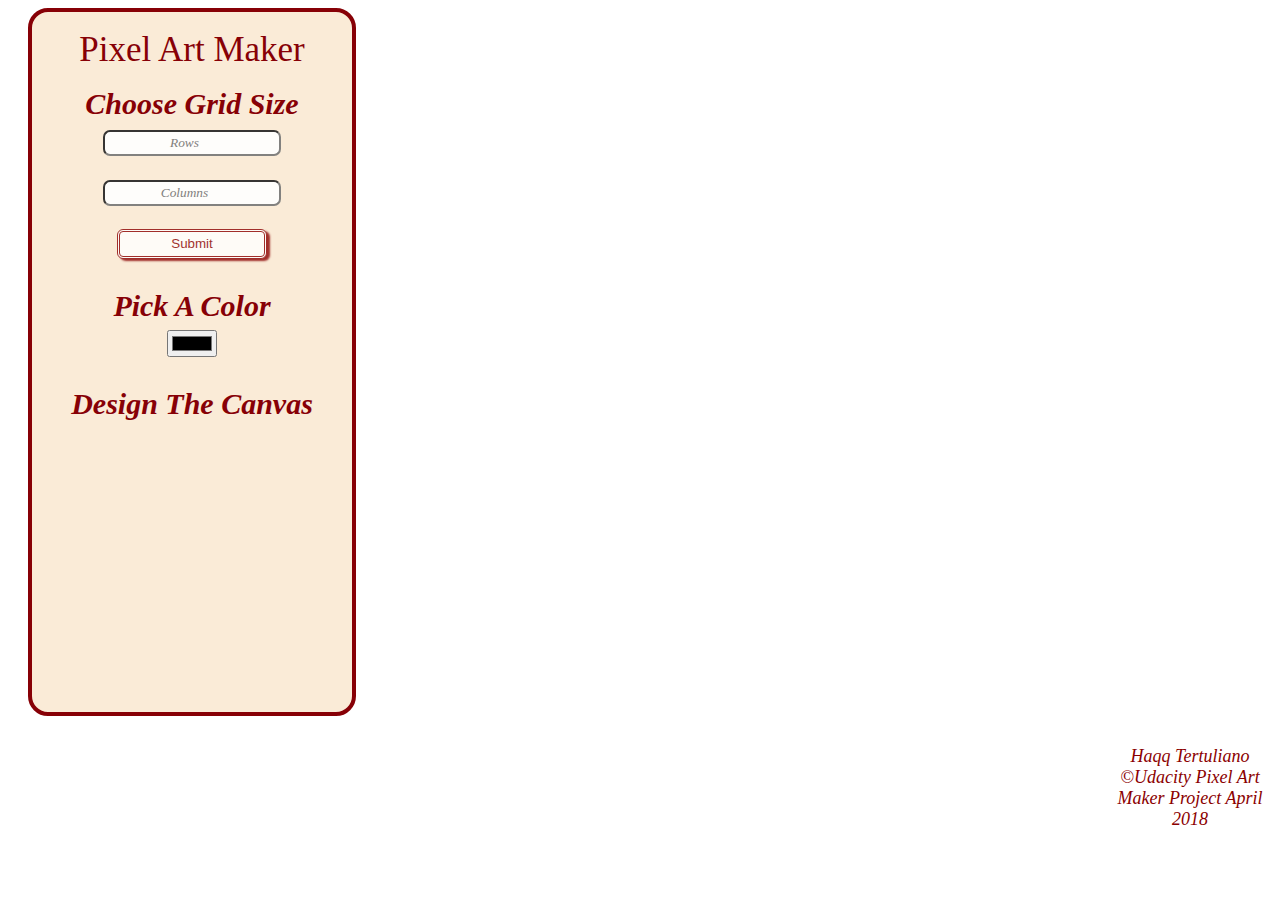
<file: index.html>
<!DOCTYPE html>
<html>
<head>
	<meta charset='utf-8'; >
    <title>Pixel Art Maker!</title>
   <link rel="stylesheet" href="https://fonts.googleapis.com/css?family=Monoton"> <link rel="stylesheet" href="styles.css">
</head>

<body>
	<article id='fullPage'>	
	<h1>Pixel Art Maker</h1>

		<div id="chooseSize">

		<h2>Choose Grid Size</h2>

		<form id="sizePicker">
			<input type="number" id="inputHeight" placeholder="Rows" name="height" min="1" >
			<br>
			<br>
			<input type="number" id="inputWidth" placeholder="Columns" name="width" min="1">
			<br>
			<br>
			<button onclick ="makeGrid()" type="button">Submit</button>
		</form>

    <h2>Pick A Color</h2>
    <input type="color" id="colorPicker">

    <h2>Design The Canvas</h2>

	</div>

		</article>

		<div id="pixelDiv">

    <table id="pixelCanvas"></table>

		</div>

	<footer id='footy'>
			<p>Haqq Tertuliano &copy;Udacity Pixel Art Maker Project April 2018</p>
	</footer> 	

	<script src="https://ajax.googleapis.com/ajax/libs/jquery/1.9.1/jquery.min.js"></script>
	<script src='designs.js'></script>
</body>
</html>
</file>
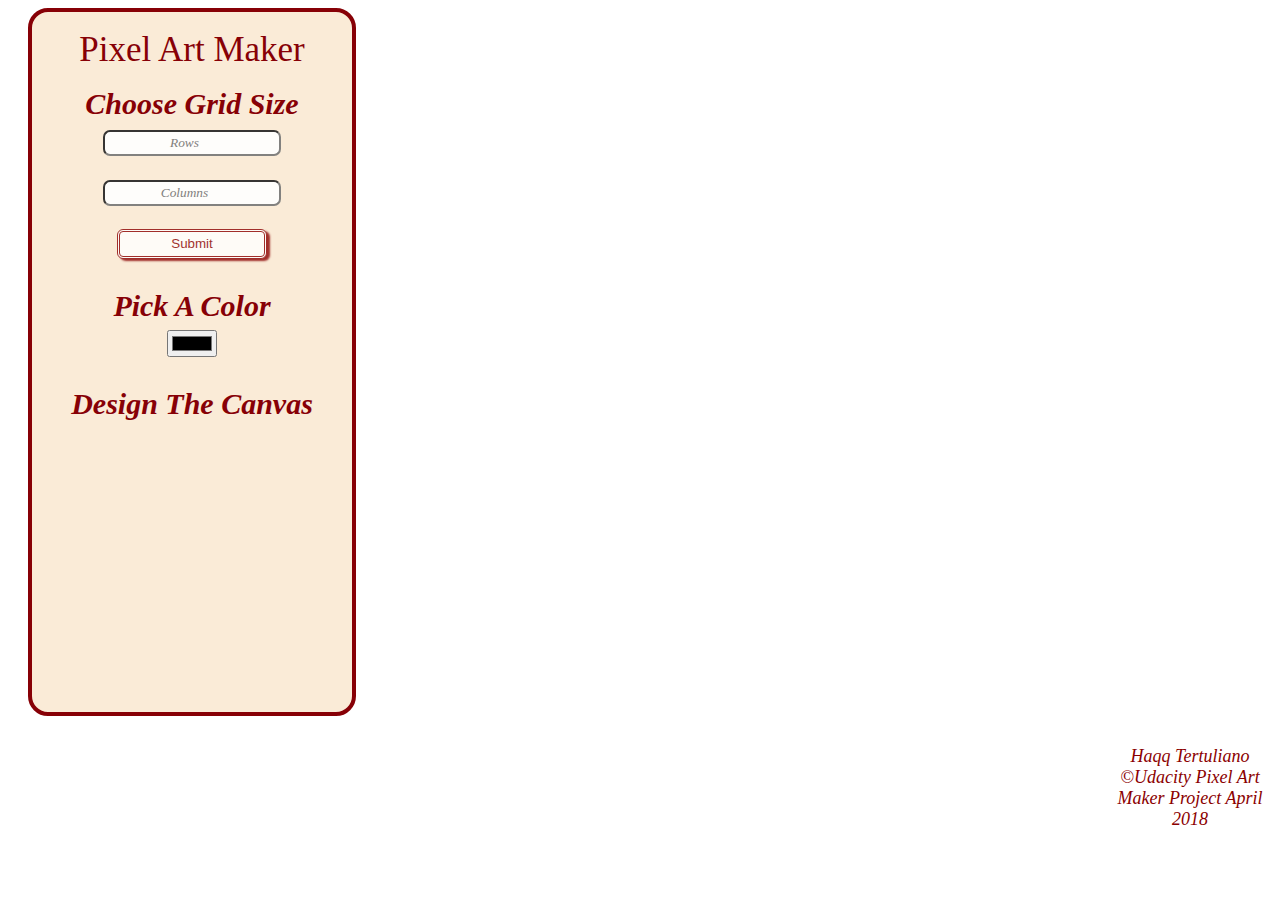
<file: Pixel Table.html>
<!DOCTYPE html>
<html>
<head>
	<meta charset='utf-8'; >
    <title>Pixel Art Maker!</title>
    <link rel="stylesheet" href="styles.css">
</head>

<body>
	<article id='fullPage'>	
	<h1>Pixel Art Maker</h1>

		<div id="chooseSize">

		<h2>Choose Grid Size</h2>

		<form id="sizePicker">
			<input type="number" id="inputHeight" placeholder="Rows" name="height" min="1" >
			<br>
			<br>
			<input type="number" id="inputWidth" placeholder="Columns" name="width" min="1">
			<br>
			<br>
			<button onclick ="makeGrid()" type="button">Submit</button>
		</form>

    <h2>Pick A Color</h2>
    <input type="color" id="colorPicker">

    <h2>Design The Canvas</h2>

	</div>

		</article>

		<div id="pixelDiv">

    <table id="pixelCanvas"></table>

		</div>

	<footer id='footy'>
			<p>Haqq Tertuliano &copy;Udacity Pixel Art Maker Project April 2018</p>
	</footer> 	

	<script src="https://ajax.googleapis.com/ajax/libs/jquery/1.9.1/jquery.min.js"></script>
	<script src='designs.js'></script>
</body>
</html>
</file>
<file: styles.css>
body {
	text-align: center;
	background-image: url('http://getwallpapers.com/wallpaper/full/0/6/f/500504.jpg');
	background-size: 300px;
	}

#fullPage {
	position: relative;
	margin-left: 20px;
	background-color: Antiquewhite;
	border: 4px solid #870006;
	border-radius: 20px;
	width: 320px;
	height: 700px;
	}


@font-face {
	font-family: "Gobold Hollow Bold Italic";
	src: local(Gobold Hollow);
	}

h1 {
	color: #870006;
	font-family: "Gobold Hollow Bold Italic";
	font-size: 35px;
	font-weight: 500;
	margin: 0.5em;
	}

@font-face {
	font-family: "Futura BQ";
	src: local(Futura BQ);
	}

#chooseSize {
	font-family: 'Futura BQ';
	font-size: 20px;
	font-style: italic;
	color: #870006;
	}
#inputHeight {
	font-family: 'Futura BQ';
	color: darkred;
	text-align:center;
	font-style:italic;
	opacity: .9;
	border-radius: 7px;
	width: 170px;
	height: 20px;
	}

#inputWidth {
	font-family: 'Futura BQ';
	color: darkred;
	text-align:center;
	font-style:italic;
	opacity: .9;
	border-radius: 7px;
	width: 170px;
	height: 20px;
	}
button {
	opacity: .8;
	color: darkred;
	border: 3px double darkred;
	width: 150px;
	height: 30px;
	border-radius: 6px;
	box-shadow: 3px 2px 2px;
	background-color: white;
}

h2 {
    margin: 1em 0 0.25em;
	
	}


h2:first-of-type {
    margin-top: 0.5em;

	}

#pixelDiv {	
	position: absolute;
	margin-left: 700px;
	margin-top: -630px;
	align-content: center;
	}



table,
tr,
td {
 border: 4px dashed lightyellow;
	}

table {
    border-collapse: collapse;
    margin: 0 auto;
	
}



tr {
    height: 30px;
	}
td {
	width: 30px;
	}


input[type=number] {
    width: 6em;
	
}

#footy {
	font-family: 'Futura BQ';
	font-style: italic;
	color: darkred;
	font-size: 18px;
	position: relative;
	margin: 30px 0px 0px 1100px;
	}
</file>
